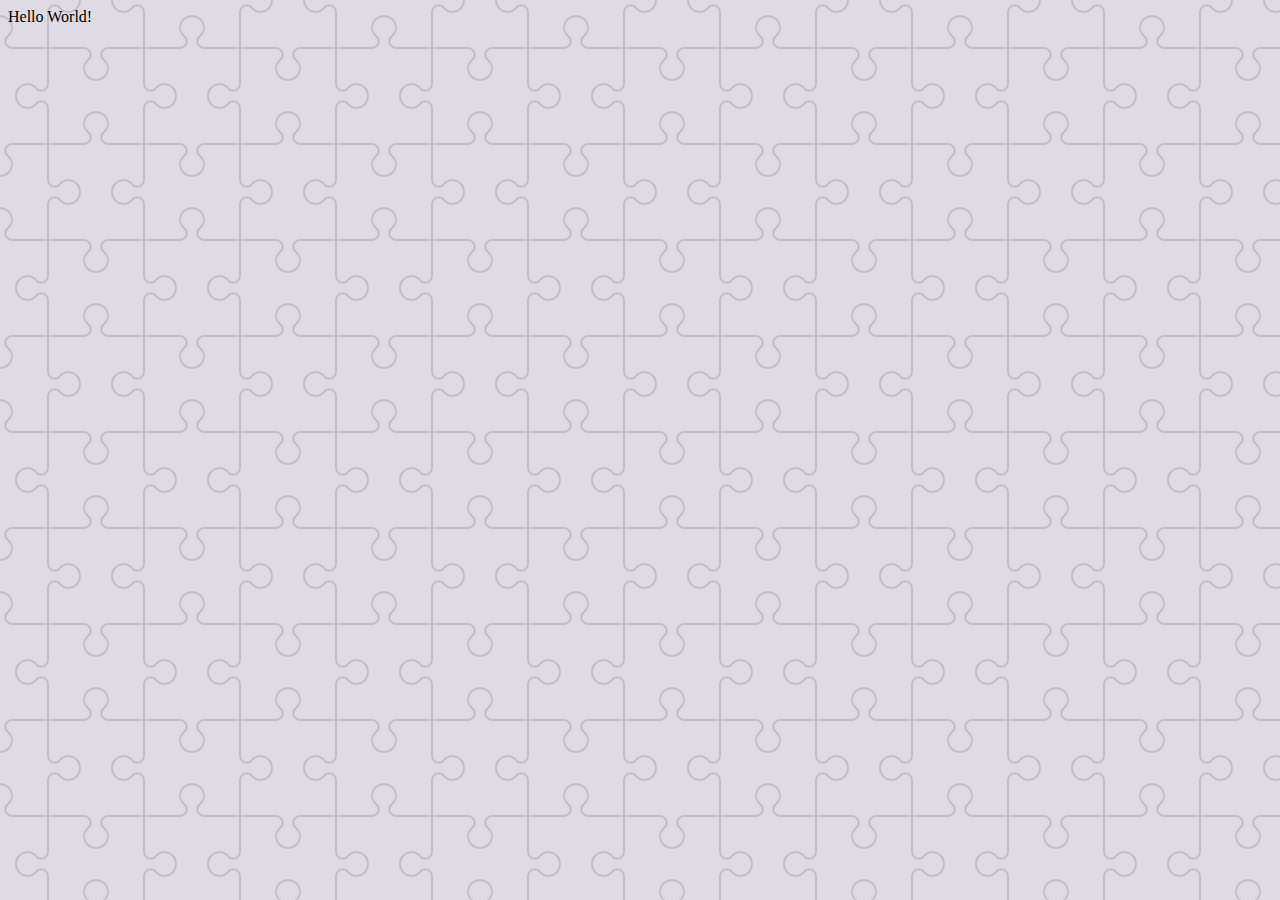
<file: hero-patterns/index.html>
<!--
# @author       : Muhammad Hanif
# @email        : moehammadhanif@gmail.com
# @telegram     : https://t.me/hanifmu
# @home page    : https://hanifmu.com
# @create date  : 2020-12-12 06:15:01
# @modify date  : 2020-12-12 06:15:01
-->

<!DOCTYPE html>
<html lang="id">

<head>
  <title>Demo Hero Patterns</title>
  <style>
    body {
      background-color: #DFDBE5;
      background-image: url("data:image/svg+xml,%3Csvg xmlns='http://www.w3.org/2000/svg' width='192' height='192' viewBox='0 0 192 192'%3E%3Cpath fill='%239C92AC' fill-opacity='0.4' d='M192 15v2a11 11 0 0 0-11 11c0 1.94 1.16 4.75 2.53 6.11l2.36 2.36a6.93 6.93 0 0 1 1.22 7.56l-.43.84a8.08 8.08 0 0 1-6.66 4.13H145v35.02a6.1 6.1 0 0 0 3.03 4.87l.84.43c1.58.79 4 .4 5.24-.85l2.36-2.36a12.04 12.04 0 0 1 7.51-3.11 13 13 0 1 1 .02 26 12 12 0 0 1-7.53-3.11l-2.36-2.36a4.93 4.93 0 0 0-5.24-.85l-.84.43a6.1 6.1 0 0 0-3.03 4.87V143h35.02a8.08 8.08 0 0 1 6.66 4.13l.43.84a6.91 6.91 0 0 1-1.22 7.56l-2.36 2.36A10.06 10.06 0 0 0 181 164a11 11 0 0 0 11 11v2a13 13 0 0 1-13-13 12 12 0 0 1 3.11-7.53l2.36-2.36a4.93 4.93 0 0 0 .85-5.24l-.43-.84a6.1 6.1 0 0 0-4.87-3.03H145v35.02a8.08 8.08 0 0 1-4.13 6.66l-.84.43a6.91 6.91 0 0 1-7.56-1.22l-2.36-2.36A10.06 10.06 0 0 0 124 181a11 11 0 0 0-11 11h-2a13 13 0 0 1 13-13c2.47 0 5.79 1.37 7.53 3.11l2.36 2.36a4.94 4.94 0 0 0 5.24.85l.84-.43a6.1 6.1 0 0 0 3.03-4.87V145h-35.02a8.08 8.08 0 0 1-6.66-4.13l-.43-.84a6.91 6.91 0 0 1 1.22-7.56l2.36-2.36A10.06 10.06 0 0 0 107 124a11 11 0 0 0-22 0c0 1.94 1.16 4.75 2.53 6.11l2.36 2.36a6.93 6.93 0 0 1 1.22 7.56l-.43.84a8.08 8.08 0 0 1-6.66 4.13H49v35.02a6.1 6.1 0 0 0 3.03 4.87l.84.43c1.58.79 4 .4 5.24-.85l2.36-2.36a12.04 12.04 0 0 1 7.51-3.11A13 13 0 0 1 81 192h-2a11 11 0 0 0-11-11c-1.94 0-4.75 1.16-6.11 2.53l-2.36 2.36a6.93 6.93 0 0 1-7.56 1.22l-.84-.43a8.08 8.08 0 0 1-4.13-6.66V145H11.98a6.1 6.1 0 0 0-4.87 3.03l-.43.84c-.79 1.58-.4 4 .85 5.24l2.36 2.36a12.04 12.04 0 0 1 3.11 7.51A13 13 0 0 1 0 177v-2a11 11 0 0 0 11-11c0-1.94-1.16-4.75-2.53-6.11l-2.36-2.36a6.93 6.93 0 0 1-1.22-7.56l.43-.84a8.08 8.08 0 0 1 6.66-4.13H47v-35.02a6.1 6.1 0 0 0-3.03-4.87l-.84-.43c-1.59-.8-4-.4-5.24.85l-2.36 2.36A12 12 0 0 1 28 109a13 13 0 1 1 0-26c2.47 0 5.79 1.37 7.53 3.11l2.36 2.36a4.94 4.94 0 0 0 5.24.85l.84-.43A6.1 6.1 0 0 0 47 84.02V49H11.98a8.08 8.08 0 0 1-6.66-4.13l-.43-.84a6.91 6.91 0 0 1 1.22-7.56l2.36-2.36A10.06 10.06 0 0 0 11 28 11 11 0 0 0 0 17v-2a13 13 0 0 1 13 13c0 2.47-1.37 5.79-3.11 7.53l-2.36 2.36a4.94 4.94 0 0 0-.85 5.24l.43.84A6.1 6.1 0 0 0 11.98 47H47V11.98a8.08 8.08 0 0 1 4.13-6.66l.84-.43a6.91 6.91 0 0 1 7.56 1.22l2.36 2.36A10.06 10.06 0 0 0 68 11 11 11 0 0 0 79 0h2a13 13 0 0 1-13 13 12 12 0 0 1-7.53-3.11l-2.36-2.36a4.93 4.93 0 0 0-5.24-.85l-.84.43A6.1 6.1 0 0 0 49 11.98V47h35.02a8.08 8.08 0 0 1 6.66 4.13l.43.84a6.91 6.91 0 0 1-1.22 7.56l-2.36 2.36A10.06 10.06 0 0 0 85 68a11 11 0 0 0 22 0c0-1.94-1.16-4.75-2.53-6.11l-2.36-2.36a6.93 6.93 0 0 1-1.22-7.56l.43-.84a8.08 8.08 0 0 1 6.66-4.13H143V11.98a6.1 6.1 0 0 0-3.03-4.87l-.84-.43c-1.59-.8-4-.4-5.24.85l-2.36 2.36A12 12 0 0 1 124 13a13 13 0 0 1-13-13h2a11 11 0 0 0 11 11c1.94 0 4.75-1.16 6.11-2.53l2.36-2.36a6.93 6.93 0 0 1 7.56-1.22l.84.43a8.08 8.08 0 0 1 4.13 6.66V47h35.02a6.1 6.1 0 0 0 4.87-3.03l.43-.84c.8-1.59.4-4-.85-5.24l-2.36-2.36A12 12 0 0 1 179 28a13 13 0 0 1 13-13zM84.02 143a6.1 6.1 0 0 0 4.87-3.03l.43-.84c.8-1.59.4-4-.85-5.24l-2.36-2.36A12 12 0 0 1 83 124a13 13 0 1 1 26 0c0 2.47-1.37 5.79-3.11 7.53l-2.36 2.36a4.94 4.94 0 0 0-.85 5.24l.43.84a6.1 6.1 0 0 0 4.87 3.03H143v-35.02a8.08 8.08 0 0 1 4.13-6.66l.84-.43a6.91 6.91 0 0 1 7.56 1.22l2.36 2.36A10.06 10.06 0 0 0 164 107a11 11 0 0 0 0-22c-1.94 0-4.75 1.16-6.11 2.53l-2.36 2.36a6.93 6.93 0 0 1-7.56 1.22l-.84-.43a8.08 8.08 0 0 1-4.13-6.66V49h-35.02a6.1 6.1 0 0 0-4.87 3.03l-.43.84c-.79 1.58-.4 4 .85 5.24l2.36 2.36a12.04 12.04 0 0 1 3.11 7.51A13 13 0 1 1 83 68a12 12 0 0 1 3.11-7.53l2.36-2.36a4.93 4.93 0 0 0 .85-5.24l-.43-.84A6.1 6.1 0 0 0 84.02 49H49v35.02a8.08 8.08 0 0 1-4.13 6.66l-.84.43a6.91 6.91 0 0 1-7.56-1.22l-2.36-2.36A10.06 10.06 0 0 0 28 85a11 11 0 0 0 0 22c1.94 0 4.75-1.16 6.11-2.53l2.36-2.36a6.93 6.93 0 0 1 7.56-1.22l.84.43a8.08 8.08 0 0 1 4.13 6.66V143h35.02z'%3E%3C/path%3E%3C/svg%3E");
    }
  </style>
</head>

<body>
  Hello World!
</body>

</html>
</file>
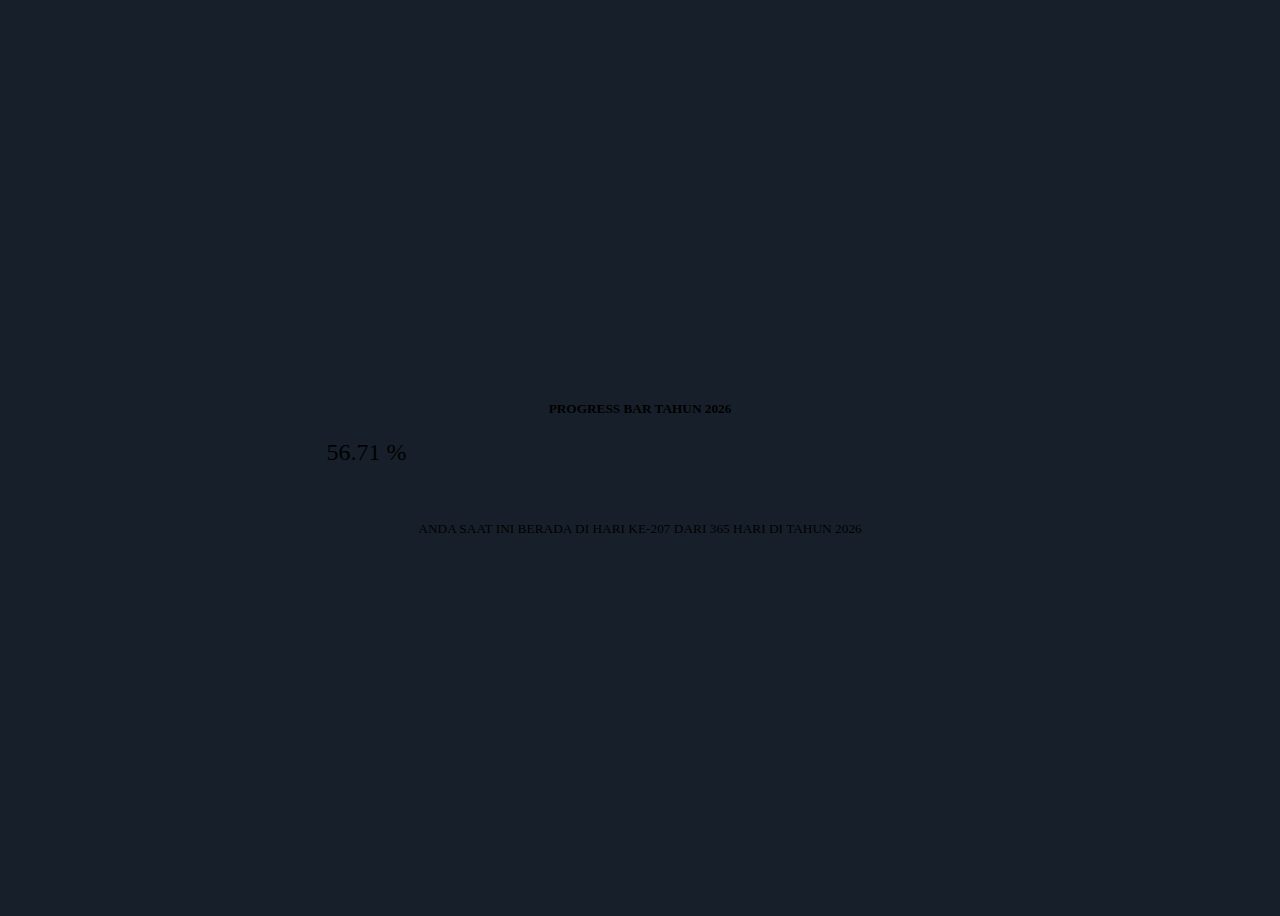
<file: progress-bar-tahun-ini/index.html>
<!--
# @author       : Muhammad Hanif
# @email        : moehammadhanif@gmail.com
# @telegram     : https://t.me/hanifmu
# @home page    : https://hanifmu.com
# @create date  : 2020-12-12 06:15:01
# @modify date  : 2020-12-12 06:15:01
-->

<!DOCTYPE html>
<html>

<head>
    <title>PROGRESS BAR TAHUN INI</title>

    <meta charset='utf-8'>
    <meta name="viewport" content="width=device-width, initial-scale=1">
    <meta name="theme-color" content="#17202A" />
    <meta name="msapplication-navbutton-color" content="#17202A" />
    <meta name="apple-mobile-web-app-capable" content="yes" />
    <meta name="apple-mobile-web-app-status-bar-style" content="#17202A" />

    <meta name="title" content="PROGRESS BAR TAHUN INI" />
    <meta name="description"
        content="Progress bar tahun ini. Anda saat ini berada di hari ke ... dari ... hari di tahun ...." />
    <meta name="author" content="hanifmu.com" />

    <meta property="og:locale" content="id_ID" />
    <meta property="og:type" content="website" />
    <meta property="og:site_name" content="hanifmu.com" />
    <meta property="og:url" content="https://demo.hanifmu.com/progress-bar-tahun-ini/" />
    <meta property="og:title" content="PROGRESS BAR TAHUN INI" />
    <meta property="og:description"
        content="Progress bar tahun ini. Anda saat ini berada di hari ke ... dari ... hari di tahun ...." />
    <meta property="og:image"
        content="https://raw.githubusercontent.com/muhammadhanif/muhammadhanif.github.io/master/assets/images/hanifmu.com.png" />
    <meta property="og:image:secure_url"
        content="https://raw.githubusercontent.com/muhammadhanif/muhammadhanif.github.io/master/assets/images/hanifmu.com.png" />

    <meta name="twitter:card" content="summary_large_image" />
    <meta name="twitter:url" content="https://demo.hanifmu.com/progress-bar-tahun-ini/">
    <meta name=" twitter:title" content="PROGRESS BAR TAHUN INI" />
    <meta name="twitter:description"
        content="Progress bar tahun ini. Anda saat ini berada di hari ke ... dari ... hari di tahun ...." />
    <meta name="twitter:image"
        content="https://raw.githubusercontent.com/muhammadhanif/muhammadhanif.github.io/master/assets/images/hanifmu.com.png" />

    <link rel="canonical" href="https://demo.hanifmu.com/progress-bar-tahun-ini/" />
    <link rel='shortcut icon' type='image/x-icon'
        href='https://raw.githubusercontent.com/muhammadhanif/muhammadhanif.github.io/master/assets/images/hanifmu-ico.png' />

    <link href="https://cdn.jsdelivr.net/npm/bootstrap@5.0.0-beta1/dist/css/bootstrap.min.css" rel="stylesheet"
        integrity="sha384-giJF6kkoqNQ00vy+HMDP7azOuL0xtbfIcaT9wjKHr8RbDVddVHyTfAAsrekwKmP1" crossorigin="anonymous">
    <link href="./this.css" rel="stylesheet">
</head>

<body>
    <div class="container">
        <div class="content">
            <div class="card text-white bg-dark border-light width-100">
                <h5 class="card-header border-light" id="year">PROGRESS BAR TAHUN 000</h5>
                <div class="card-body">
                    <div class="progress width-100 height-5 font-x-large">
                        <div id="progress_1" class="progress-bar bg-danger" role="progressbar" style="width: 0%;"
                            aria-valuenow="0" aria-valuemin="0" aria-valuemax="100">0%</div>
                    </div>
                </div>
                <div class="card-footer border-light">
                    <small id="you_are_in">df</small>
                </div>
            </div>
        </div>
    </div>

    <script src="./this.js"></script>
</body>

</html>
</file>
<file: progress-bar-tahun-ini/this.css>
/*
# @author       : Muhammad Hanif
# @email        : moehammadhanif@gmail.com
# @telegram     : https://t.me/hanifmu
# @home page    : https://hanifmu.com
# @create date  : 2020-12-12 06:15:01
# @modify date  : 2020-12-12 06:15:01
*/

body {
  background-color: #17202a;
}

.content {
  display: flex;
  flex-direction: column;
  justify-content: center;
  align-items: center;
  text-align: center;
  min-height: 100vh;
  flex: 0 0 100%;
}

.width-100 {
  width: 100%;
}

.height-5 {
  height: 5rem;
}

.bd-example {
  position: relative;
  padding: 1rem;
  margin: 1rem -0.75rem 0;
  border: solid #dee2e6;
  border-width: 1px;
}

.font-x-large {
  font-size: x-large;
}
</file>
